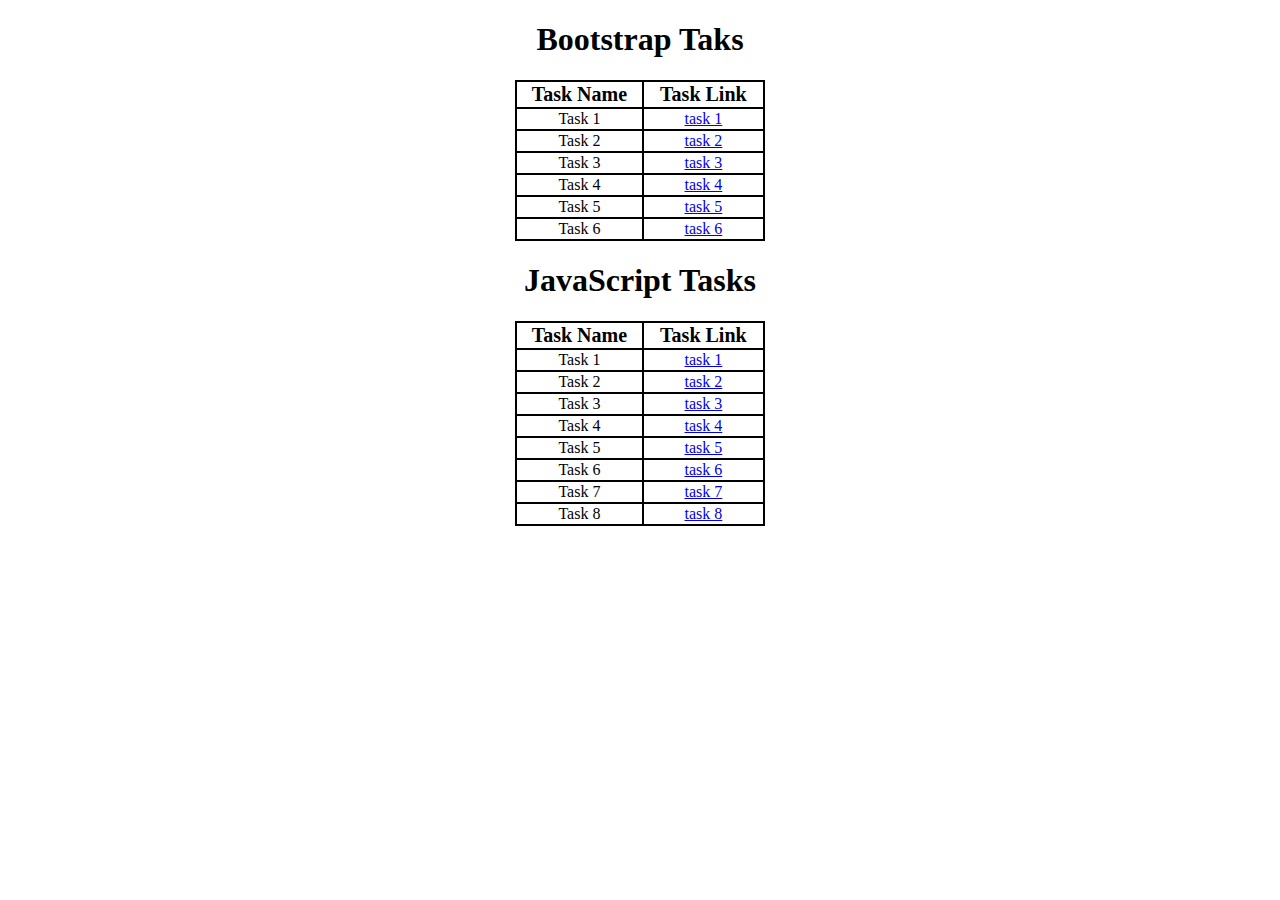
<file: index.html>
<!DOCTYPE html>
<html lang="en">
<head>
    <meta charset="UTF-8">
    <meta name="viewport" content="width=device-width, initial-scale=1.0">
    <title>Document</title>

    <style>
        table,
        td,
        tr,
        th{
            border: 2px solid black;
            border-collapse: collapse;
            width: 250px;
            text-align: center;
        }
        table{
            margin-right: auto;
            margin-left: auto;
        }
        h1{
            text-align: center;
        }
        
        th {
            font-family:Georgia, 'Times New Roman', Times, serif;
            font-size: 20px;
        }
    </style>
</head>
<body>
    <h1>Bootstrap Taks</h1>
    <table>
        <tr>
            <th>Task Name</th>
            <th>Task Link</th>
        </tr>
        <tr>
            <td>Task 1</td>
            <td><a href="bs_Task1.html">task 1</a></td>
        </tr>
        <tr>
            <td>Task 2</td>
            <td><a href="bs_Task2.html">task 2</a></td>
        </tr>
        <tr>
            <td>Task 3</td>
            <td><a href="bs_Task3.html">task 3</a></td>
        </tr>
        <tr>
            <td>Task 4</td>
            <td><a href="bs_Task4.html">task 4</a></td>
        </tr>
        <tr>
            <td>Task 5</td>
            <td><a href="bs_Task5.html">task 5</a></td>
        </tr>
        <tr>
            <td>Task 6</td>
            <td><a href="bs_Task6.html">task 6</a></td>
        </tr>

    </table>

    <h1>JavaScript Tasks</h1>

    <table>
        <tr>
            <th>Task Name</th>
            <th>Task Link</th>
        </tr>
        <tr>
            <td>Task 1</td>
            <td><a href="jstask1.html">task 1</a></td>
        </tr>
        <tr>
            <td>Task 2</td>
            <td><a href="jstask2.html">task 2</a></td>
        </tr>
        <tr>
            <td>Task 3</td>
            <td><a href="jstask3.html">task 3</a></td>
        </tr>
        <tr>
            <td>Task 4</td>
            <td><a href="jstask4.html">task 4</a></td>
        </tr>
        <tr>
            <td>Task 5</td>
            <td><a href="jstask5.html">task 5</a></td>
        </tr>
        <tr>
            <td>Task 6</td>
            <td><a href="jstask6.html">task 6</a></td>
        </tr>
        <tr>
            <td>Task 7</td>
            <td><a href="jstask7.html">task 7</a></td>
        </tr>
        <tr>
            <td>Task 8</td>
            <td><a href="jstask8.html">task 8</a></td>
        </tr>
    </table>

</body>
</html>
</file>
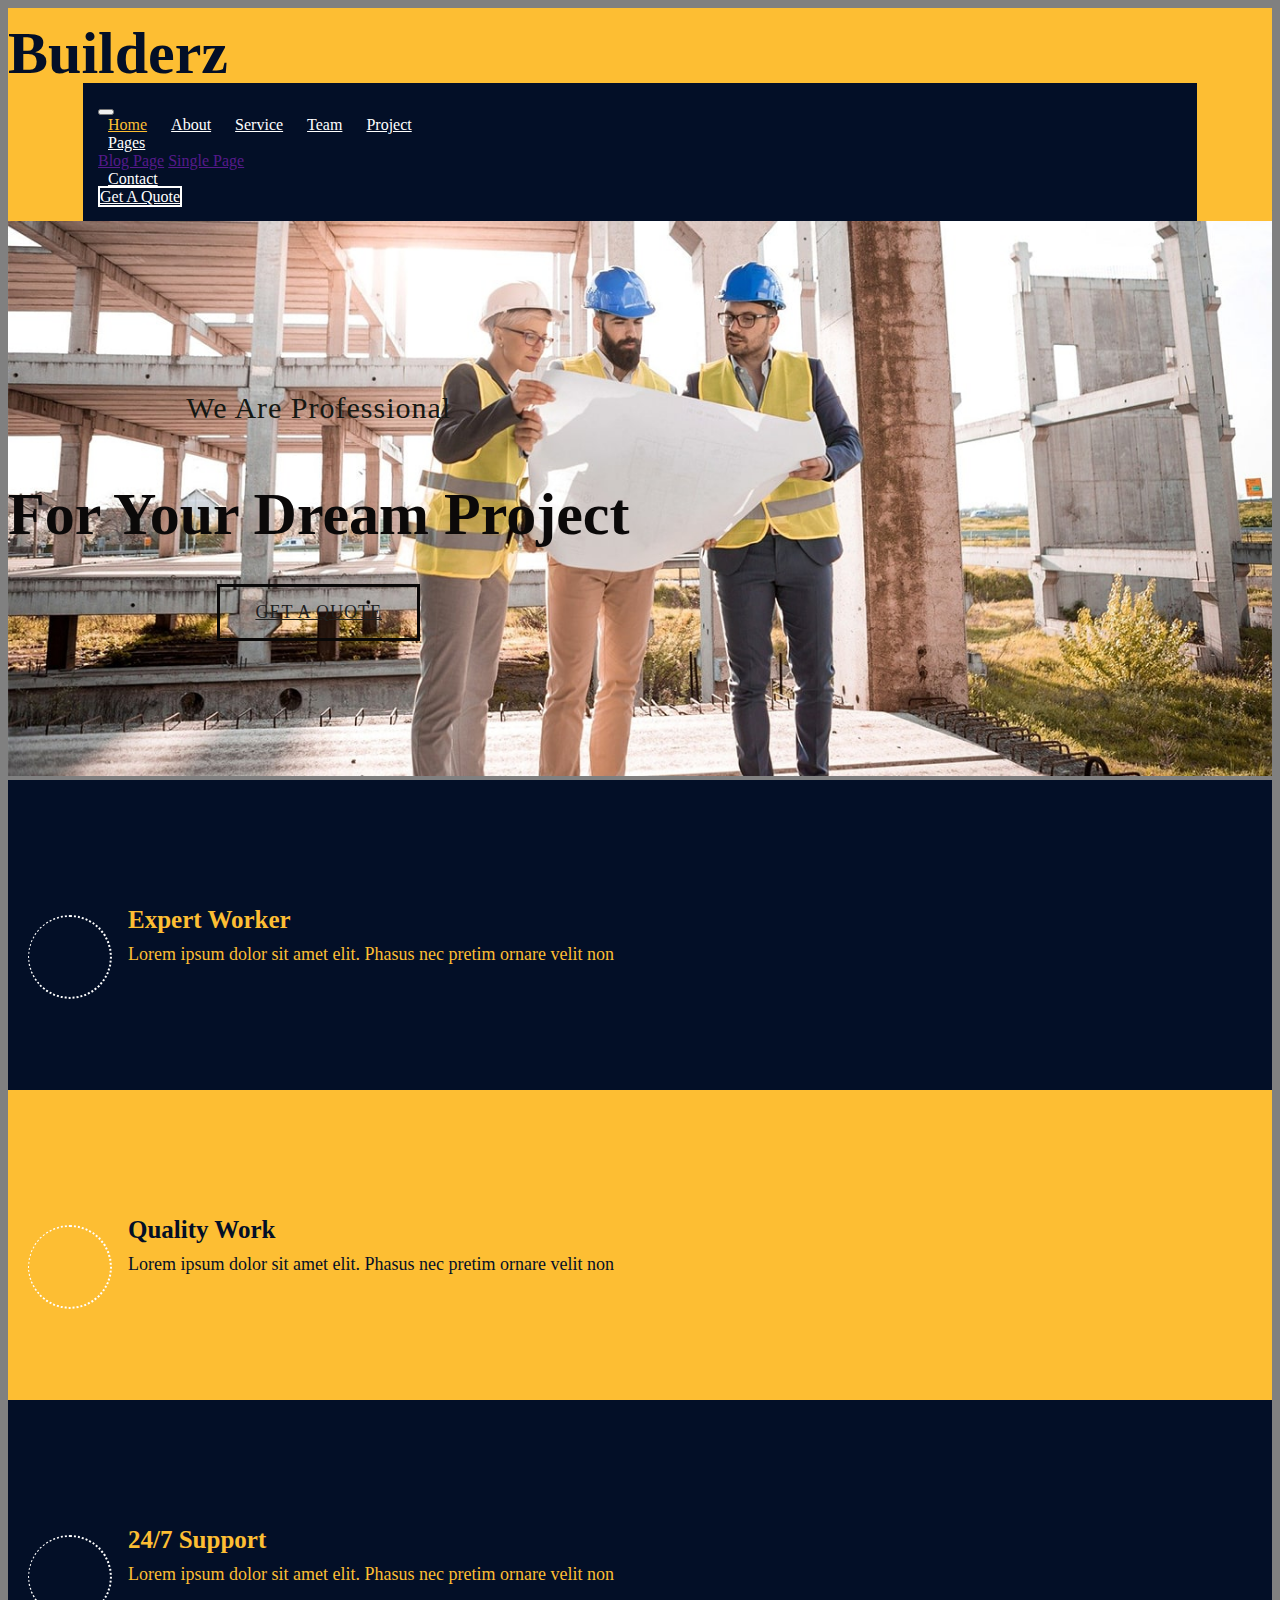
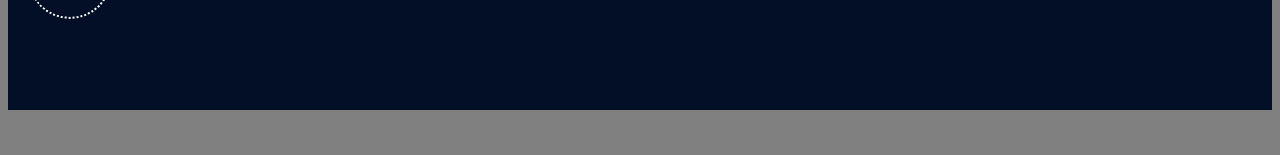
<file: bs_Task2.html>
<!DOCTYPE html>
<html lang="en">
<head>
    <meta charset="UTF-8">
    <meta name="viewport" content="width=device-width, initial-scale=1.0">
    <title>BootStrap Task 2 </title>
    <link href="https://cdn.jsdelivr.net/npm/bootstrap@5.3.1/dist/css/bootstrap.min.css" rel="stylesheet" integrity="sha384-4bw+/aepP/YC94hEpVNVgiZdgIC5+VKNBQNGCHeKRQN+PtmoHDEXuppvnDJzQIu9" crossorigin="anonymous">
    <script src="https://cdn.jsdelivr.net/npm/bootstrap@5.3.1/dist/js/bootstrap.bundle.min.js" integrity="sha384-HwwvtgBNo3bZJJLYd8oVXjrBZt8cqVSpeBNS5n7C8IVInixGAoxmnlMuBnhbgrkm" crossorigin="anonymous"></script>
    <link rel="stylesheet" href="bs_Task2.css">
</head>
<body >
    
  <div class="top-bar">
    <div class="container-fluid">
      <div class="row align-items-center">
          <div class="col-lg-4 col-md-12">
              <div class="logo">
                      <h1>Builderz</h1>
              </div>
          </div>
          <div class="col-lg-8 col-md-7 d-none d-lg-block">
              <div class="row">
                  <div class="col-4">
                      <div class="top-bar-item">
                          <div class="top-bar-icon">
                              <i class="flaticon-calendar"></i>
                          </div>
                          <div class="top-bar-text">
                              <h3>Opening Hour</h3>
                              <p>Mon - Fri, 8:00 - 9:00</p>
                          </div>
                      </div>
                  </div>
                  <div class="col-4">
                      <div class="top-bar-item">
                          <div class="top-bar-icon">
                              <i class="flaticon-call"></i>
                          </div>
                          <div class="top-bar-text">
                              <h3>Call Us</h3>
                              <p>+012 345 6789</p>
                          </div>
                      </div>
                  </div>
                  <div class="col-4">
                      <div class="top-bar-item">
                          <div class="top-bar-icon">
                              <i class="flaticon-send-mail"></i>
                          </div>
                          <div class="top-bar-text">
                              <h3>Email Us</h3>
                              <p>info@example.com</p>
                          </div>
                      </div>
                  </div>
              </div>
          </div>
      </div>
  </div>
</div>

  </div>

  <div class="nav-bar">
    <div class="container-fluid">
        <nav class="navbar navbar-expand-lg bg-dark navbar-dark">
            
            <button type="button" class="navbar-toggler" data-toggle="collapse" data-target="#navbarCollapse">
                <span class="navbar-toggler-icon"></span>
            </button>

            <div class="collapse navbar-collapse justify-content-between" id="navbarCollapse">
                <div class="navbar-nav mr-auto">
                    <a href= "" class="nav-item nav-link active">Home</a>
                    <a href="" class="nav-item nav-link">About</a>
                    <a href="" class="nav-item nav-link">Service</a>
                    <a href="" class="nav-item nav-link">Team</a>
                    <a href="" class="nav-item nav-link">Project</a>
                    <div class="nav-item dropdown">
                        <a href="#" class="nav-link dropdown-toggle" data-toggle="dropdown">Pages</a>
                        <div class="dropdown-menu">
                            <a href="" class="dropdown-item">Blog Page</a>
                            <a href="" class="dropdown-item">Single Page</a>
                        </div>
                    </div>
                    <a href="" class="nav-item nav-link">Contact</a>
                </div>
                <div class="ml-auto">
                    <a class="btn" href="#">Get A Quote</a>
                </div>
            </div>
        </nav>
    </div>
</div>

  

  <!-- Carousel Start -->
  <div id="carousel" class="carousel mb-0 pb-0" data-ride="carousel">
   
    <div class="carousel-inner mb-0 pb-0">
        <div class="carousel-item active mb-0">
            <img src="carousel-1.jpg" alt="Carousel Image">
            <div class="carousel-caption">
                <p class="animated fadeInRight">We Are Professional</p>
                <h1 class="animated fadeInLeft">For Your Dream Project</h1>
                <a class="btn animated fadeInUp" href="">Get A Quote</a>
            </div>
        </div>
         
    </div>

    
</div>
 

<div class="feature wow fadeInUp" data-wow-delay="0.1s">
  <div class="container-fluid">
      <div class="row align-items-center">
          <div class="col-lg-4 col-md-12">
              <div class="feature-item">
                  <div class="feature-icon">
                      <i class="flaticon-worker"></i>
                  </div>
                  <div class="feature-text">
                      <h3>Expert Worker</h3>
                      <p>Lorem ipsum dolor sit amet elit. Phasus nec pretim ornare velit non</p>
                  </div>
              </div>
          </div>
          <div class="col-lg-4 col-md-12">
              <div class="feature-item">
                  <div class="feature-icon">
                      <i class="flaticon-building"></i>
                  </div>
                  <div class="feature-text">
                      <h3>Quality Work</h3>
                      <p>Lorem ipsum dolor sit amet elit. Phasus nec pretim ornare velit non</p>
                  </div>
              </div>
          </div>
          <div class="col-lg-4 col-md-12">
              <div class="feature-item">
                  <div class="feature-icon">
                      <i class="flaticon-call"></i>
                  </div>
                  <div class="feature-text">
                      <h3>24/7 Support</h3>
                      <p>Lorem ipsum dolor sit amet elit. Phasus nec pretim ornare velit non</p>
                  </div>
              </div>
          </div>
      </div>
  </div>
</div>
        
</body>
</html>
</file>
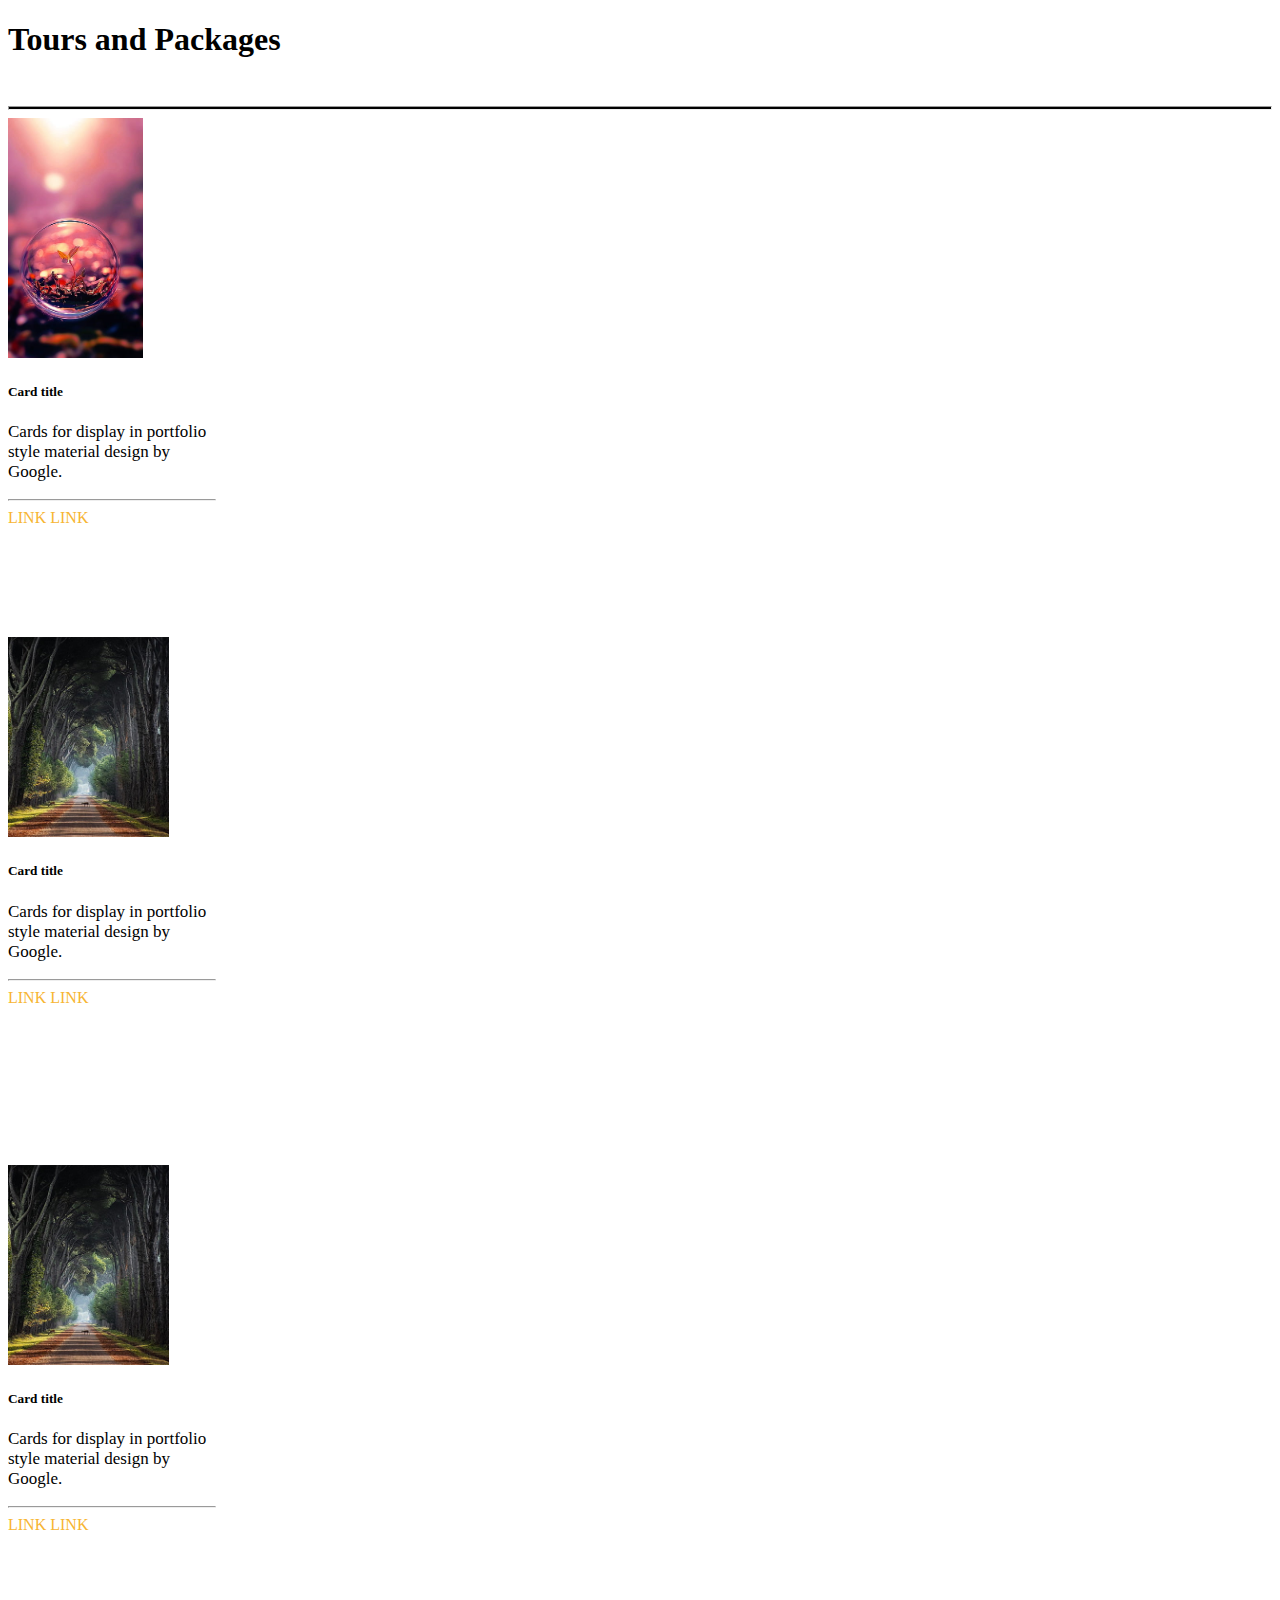
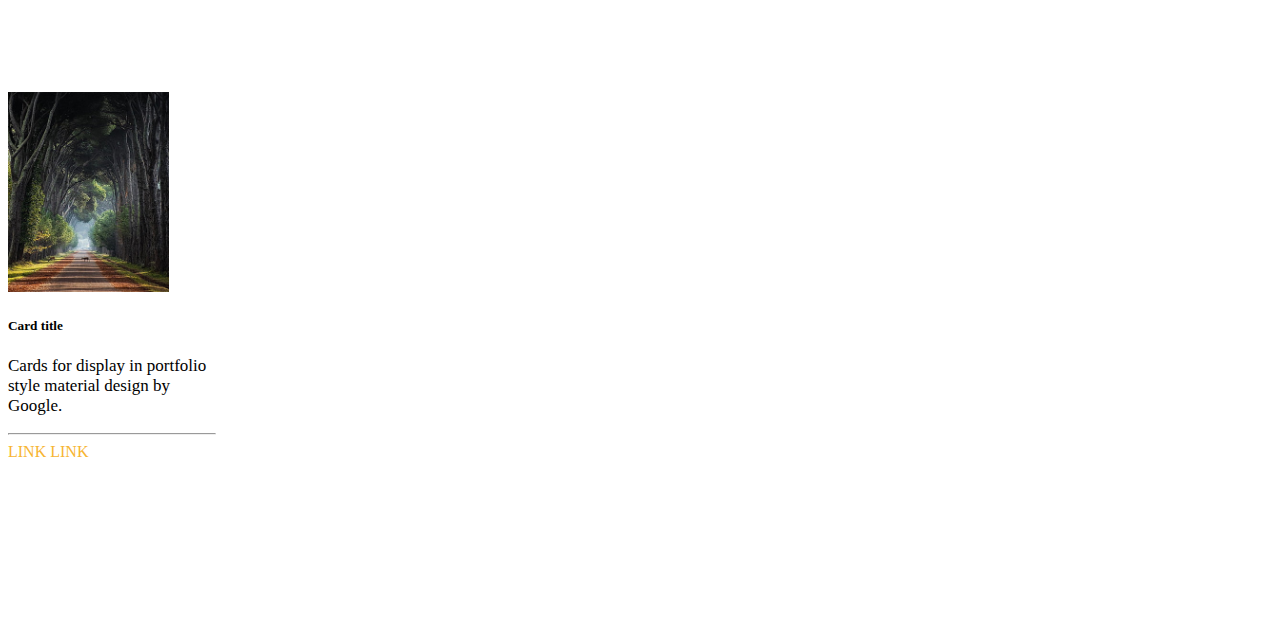
<file: bs_Task4.html>
<!DOCTYPE html>
<html lang="en">
  <head>
    <meta charset="UTF-8" />
    <meta name="viewport" content="width=device-width, initial-scale=1.0" />
    <title>BS Task 4</title>
    <link
      href="https://cdn.jsdelivr.net/npm/bootstrap@5.3.1/dist/css/bootstrap.min.css"
      rel="stylesheet"
      integrity="sha384-4bw+/aepP/YC94hEpVNVgiZdgIC5+VKNBQNGCHeKRQN+PtmoHDEXuppvnDJzQIu9"
      crossorigin="anonymous"
    />

    <style>
      #card_body {
        height: 11rem;
      }

      .card-body a {
        text-decoration: none;
        color: rgb(247, 181, 50);
      }

      .card-text {
        font-size: 17px;
      }

      #card_body1 {
        height: 8rem;
      }

      #hr1 {
        height: 2px;
        background-color: rgb(0, 0, 0);
      }
    </style>
  </head>
  <body>
    <div class="grid-style py-3">
      <h1 class="text-center bg-white" id="tours">Tours and Packages</h1>
      <br />
      <div class="container">
        <div class="row">
          <hr id="hr1" />
          <div class="col p-2 m-2">
            <!--Bootstrap Card Start-->
            <div class="card" style="width: 13rem">
              <!-- width: 1rem = 16px-->
              <img
                src="task41.jpg"
                alt="city image"
                class="card-img-tops"
                style="height: 15rem"
              />

              <div class="card-body">
                <h5 class="card-title">Card title</h5>
                <p class="card-text">
                  Cards for display in portfolio style material design by
                  Google.
                </p>
              </div>
              <hr />
              <div class="card-body" id="card_body1">
                <a href="" class="card-link">LINK</a>
                <a href="" class="card-link">LINK</a>
              </div>
            </div>
            <!--Boootstrap Card Ends-->
          </div>

          <div class="col p-2 m-2">
            <!--Bootstrap Card Start-->
            <div class="card" style="width: 13rem">
              <img
                src="Task4.jpg"
                alt="city image"
                class="card-img-tops"
                style="height: 200px"
              />

              <div class="card-body">
                <h5 class="card-title">Card title</h5>
                <p class="card-text">
                  Cards for display in portfolio style material design by
                  Google.
                </p>
              </div>
              <hr />
              <div class="card-body" id="card_body">
                <a href="" class="card-link">LINK</a>
                <a href="" class="card-link">LINK</a>
              </div>
            </div>
            <!--Boootstrap Card Ends-->
          </div>

          <div class="col p-2 m-2">
            <!--Bootstrap Card Start-->
            <div class="card" style="width: 13rem">
              <img
                src="Task4.jpg"
                alt="city image"
                class="card-img-tops"
                style="height: 200px"
              />

              <div class="card-body">
                <h5 class="card-title">Card title</h5>
                <p class="card-text">
                  Cards for display in portfolio style material design by
                  Google.
                </p>
              </div>
              <hr />
              <div class="card-body" id="card_body">
                <a href="" class="card-link">LINK</a>
                <a href="" class="card-link">LINK</a>
              </div>
            </div>
            <!--Boootstrap Card Ends-->
          </div>

          <div class="col p-2 m-2">
            <!--Bootstrap Card Start-->
            <div class="card" style="width: 13rem">
              <img
                src="Task4.jpg"
                alt="city image"
                class="card-img-tops"
                style="height: 200px"
              />

              <div class="card-body">
                <h5 class="card-title">Card title</h5>
                <p class="card-text">
                  Cards for display in portfolio style material design by
                  Google.
                </p>
              </div>
              <hr />
              <div class="card-body" id="card_body">
                <a href="" class="card-link">LINK</a>
                <a href="" class="card-link">LINK</a>
              </div>
            </div>
            <!--Boootstrap Card Ends-->
          </div>
        </div>
      </div>
    </div>
    <!--Grid part ends here-->

    <script
      src="https://cdn.jsdelivr.net/npm/bootstrap@5.3.1/dist/js/bootstrap.bundle.min.js"
      integrity="sha384-HwwvtgBNo3bZJJLYd8oVXjrBZt8cqVSpeBNS5n7C8IVInixGAoxmnlMuBnhbgrkm"
      crossorigin="anonymous"
    ></script>
  </body>
</html>
</file>
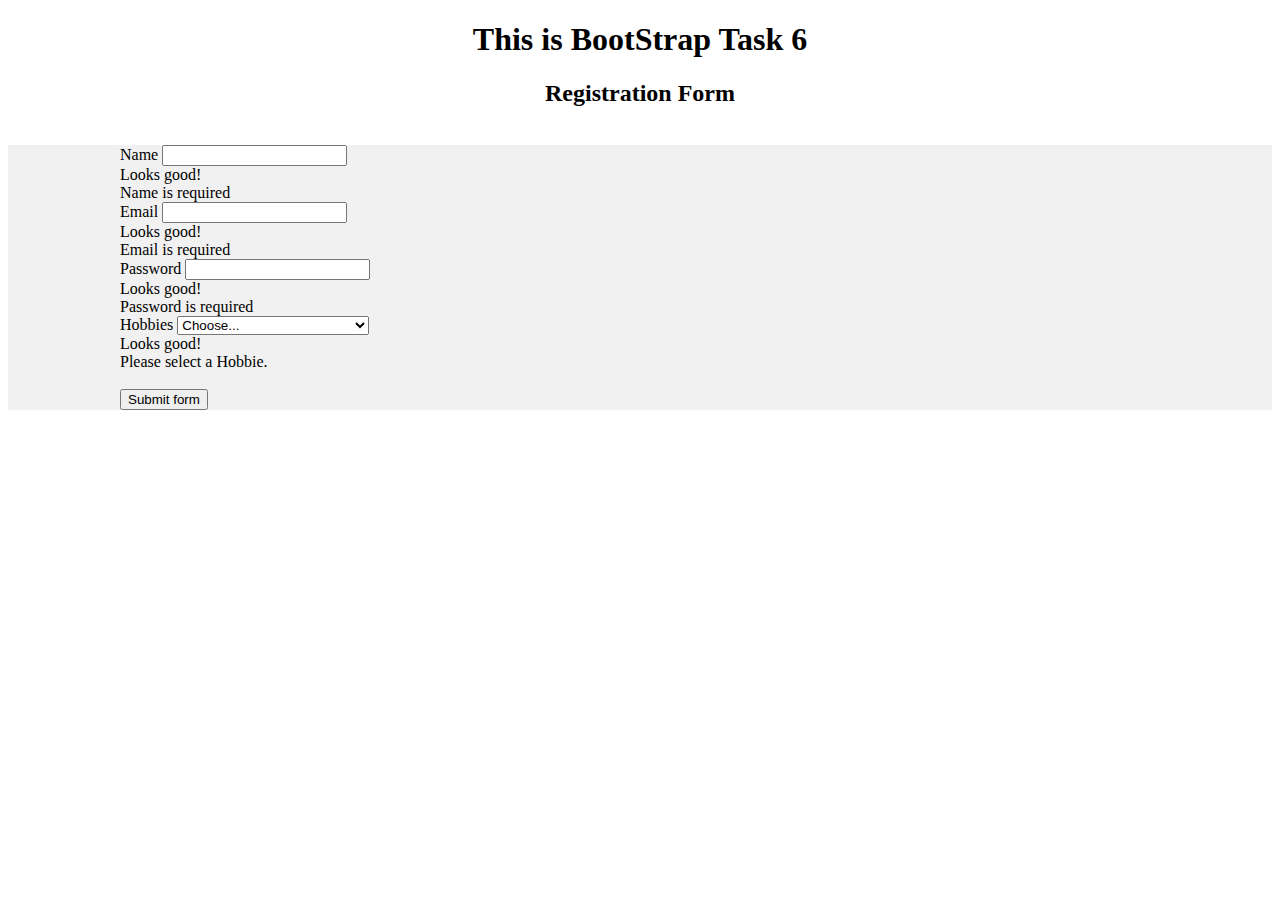
<file: bs_Task6.html>
<!DOCTYPE html>
<html lang="en">
  <head>
    <meta charset="UTF-8" />
    <meta name="viewport" content="width=device-width, initial-scale=1.0" />
    <title>BS Task 2</title>

    <link
      href="https://cdn.jsdelivr.net/npm/bootstrap@5.3.1/dist/css/bootstrap.min.css"
      rel="stylesheet"
      integrity="sha384-4bw+/aepP/YC94hEpVNVgiZdgIC5+VKNBQNGCHeKRQN+PtmoHDEXuppvnDJzQIu9"
      crossorigin="anonymous"
    />

    <style>
      h1,
      h2 {
        text-align: center;
      }

      #backdiv {
        background-color: #f2f1f1;
        margin: auto;
        padding-left: 7rem;
      }
    </style>
  </head>
  <body>
    <h1>This is BootStrap Task 6</h1>
    <h2>Registration Form</h2>

    <br />

    <div class="container">
      <div class="col-sm-6 pb-5" id="backdiv">
        <form class="row g-3 needs-validation" novalidate>
          <div class="col-md-9">
            <label for="validationCustom01" class="form-label">Name</label>
            <input
              type="text"
              class="form-control"
              id="validationCustom01"
              required
            />
            <div class="valid-feedback">Looks good!</div>
            <div class="invalid-feedback">Name is required</div>
          </div>

          <div class="col-md-9">
            <label for="validationCustom01" class="form-label">Email</label>
            <input
              type="email"
              class="form-control"
              id="validationCustom01"
              required
            />
            <div class="valid-feedback">Looks good!</div>
            <div class="invalid-feedback">Email is required</div>
          </div>

          <div class="col-md-9">
            <label for="validationCustom01" class="form-label">Password</label>
            <input
              type="password"
              class="form-control"
              id="validationCustom01"
              required
            />
            <div class="valid-feedback">Looks good!</div>
            <div class="invalid-feedback">Password is required</div>
          </div>

          <div class="col-md-9">
            <label for="validationCustom04" class="form-label">Hobbies</label>
            <select class="form-select" id="validationCustom04" required>
              <option selected disabled value="">Choose...</option>
              <option value="explore technology">
                Exploring New Technology
              </option>
              <option value="reading books">Reading Books</option>
              <option value="skill development">
                Personal Skills Development
              </option>
              <option value="entertainment">Enterntainment</option>
            </select>
            <div class="valid-feedback">Looks good!</div>
            <div class="invalid-feedback">Please select a Hobbie.</div>
          </div>

          <br />

          <div class="col-md-9 pt-3">
            <div class="col-12">
              <button class="btn btn-primary col-12 bg-danger" type="submit">
                Submit form
              </button>
            </div>
          </div>
        </form>
      </div>
    </div>

    <script
      src="https://cdn.jsdelivr.net/npm/bootstrap@5.3.1/dist/js/bootstrap.bundle.min.js"
      integrity="sha384-HwwvtgBNo3bZJJLYd8oVXjrBZt8cqVSpeBNS5n7C8IVInixGAoxmnlMuBnhbgrkm"
      crossorigin="anonymous"
    ></script>

    <script>
      // Example starter JavaScript for disabling form submissions if there are invalid fields
      (() => {
        "use strict";

        // Fetch all the forms we want to apply custom Bootstrap validation styles to
        const forms = document.querySelectorAll(".needs-validation");

        // Loop over them and prevent submission
        Array.from(forms).forEach((form) => {
          form.addEventListener(
            "submit",
            (event) => {
              if (!form.checkValidity()) {
                event.preventDefault();
                event.stopPropagation();
              }

              form.classList.add("was-validated");
            },
            false
          );
        });
      })();
    </script>
  </body>
</html>
</file>
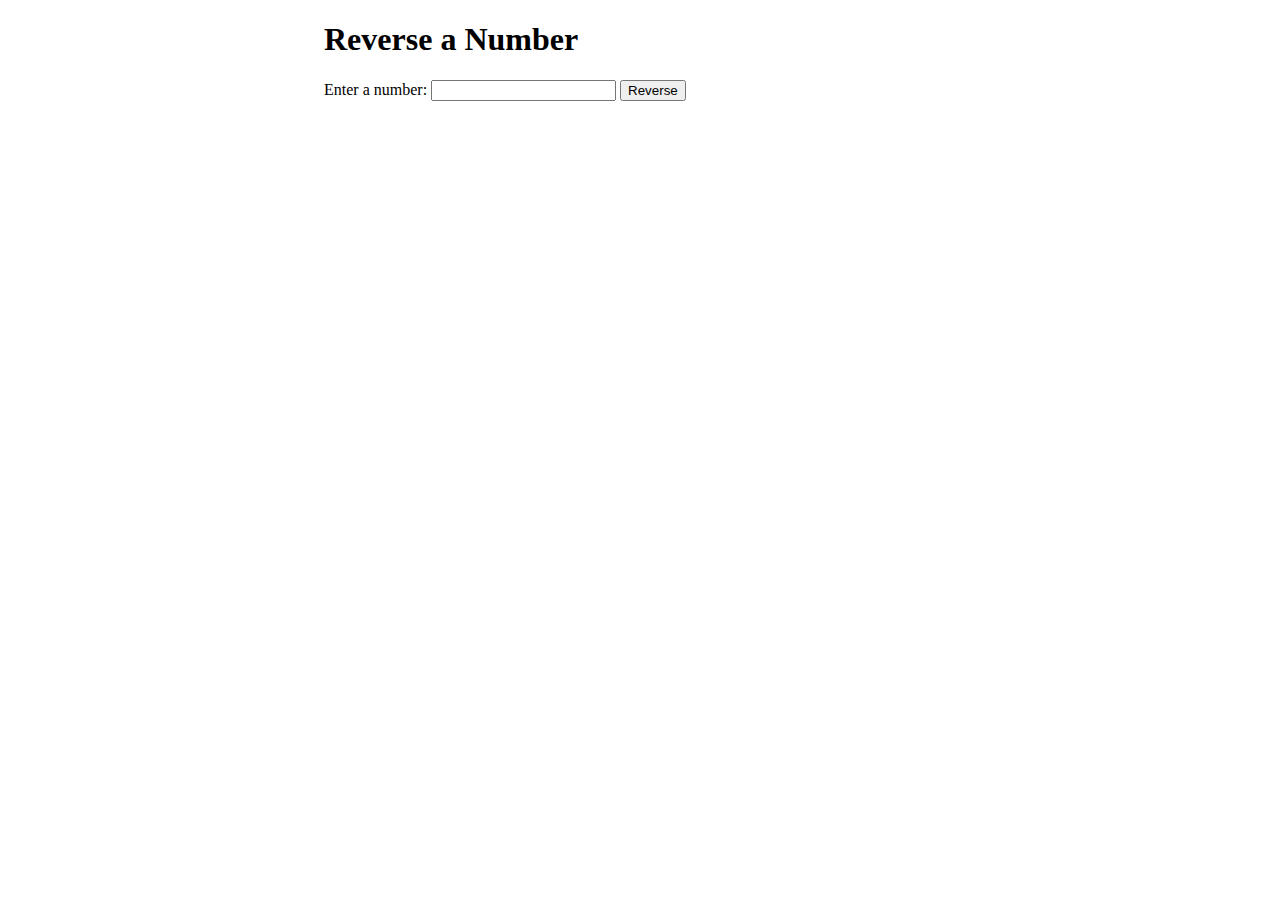
<file: jstask1.html>
<!DOCTYPE html>
<html>
<head>
    <title>Number Reversal</title>
    <style>
        #container{
            margin: auto;
            width: 50%;
        }
    </style>
</head>
<body>
    <div id ="container">
    <h1> Reverse a Number </h1>
    
    <form id="reverseForm">
        <label for="numberInput">Enter a number:</label>
        <input type="number" id="numberInput" required>
        <button type="button" onclick="reverseNumber()">Reverse</button>
    </form>

    <p id="result"></p>
</div>

    <script>
        function reverseNumber() {
         
            const numberInput = document.getElementById("numberInput").value;
           
            const reversedNumber = parseInt(numberInput.toString().split('').reverse().join(''));

            document.getElementById("result").textContent = `Reversed Number: ${reversedNumber}`;
        }
    </script>
</body>
</html>
</file>
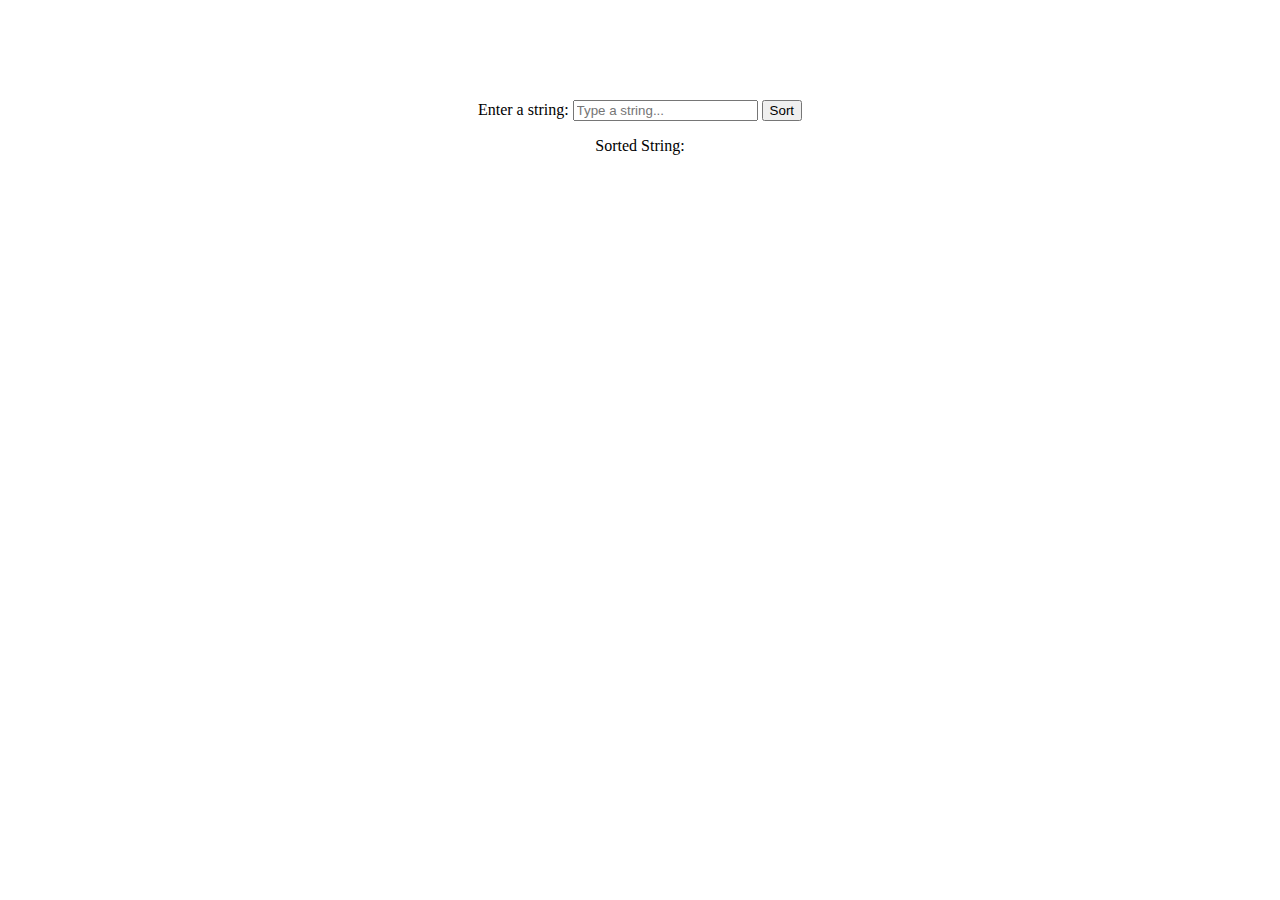
<file: jstask2.html>
<!DOCTYPE html>
<html>
<head>
    <title>Sort String Alphabetically</title>
    <style>
        body{
            margin-top:  100px;
        }
    </style>
</head>
<body>
    <center>
     
    
    <label for="inputString">Enter a string:</label>
    <input type="text" id="inputString" placeholder="Type a string...">
    <button onclick="sortAndDisplay()">Sort</button>
    
    <p>Sorted String: <span id="sortedResult"></span></p>

</center>

    <script>
        function sortStringAlphabetically(inputString) {
            const charArray = inputString.split('');
            const sortedArray = charArray.sort();
            const sortedString = sortedArray.join('');
            return sortedString;
        }

        function sortAndDisplay() {
            const inputElement = document.getElementById('inputString');
            const sortedResultElement = document.getElementById('sortedResult');

            const input = inputElement.value;
            const sortedResult = sortStringAlphabetically(input);

            sortedResultElement.textContent = sortedResult;
        }
    </script>
</body>
</html>
</file>
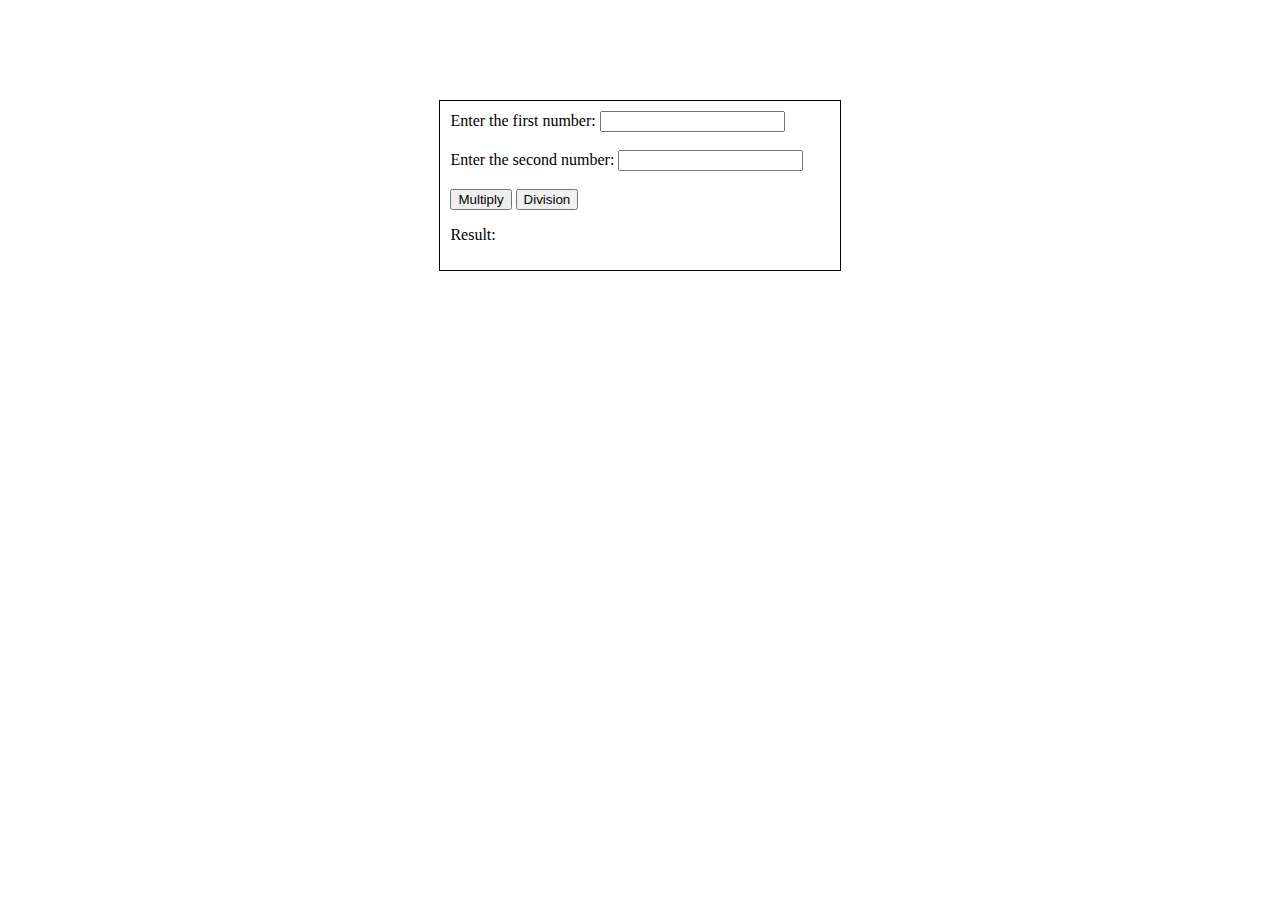
<file: jstask3.html>
<!DOCTYPE html>
<html>
<head>
    <style>
        #container{
            margin: auto;
            margin-top: 100px;
            padding: 10px;
           width: 30%;
           border: 1px solid black;
        }

    </style> 
</head>
<body>
    
     <div id="container">
    <form id="calculator-form">
        <label for="num1">Enter the first number:</label>
        <input type="number" id="num1" required> <br><br>
        
        <label for="num2">Enter the second number:</label>
        <input type="number" id="num2" required> <br><br>
        
        <button type="button" id="multi" onclick="multiply()">Multiply</button>
        <button type="button" id="divi" onclick="division()">Division</button>
    </form>
    
    <p>Result:</p>
    <p id="result"></p>

    </div> 

    <script>
        function multiply() {
            const num1 = parseFloat(document.getElementById('num1').value);
            const num2 = parseFloat(document.getElementById('num2').value);

            if (isNaN(num1) || isNaN(num2)) {
                alert('Please enter valid numbers.');
                return;
            }

            const multiplication = num1 * num2;

            const resultElement = document.getElementById('result');
            resultElement.innerHTML = `Multiplication: ${multiplication} `;

            document.getElementById("multi").style.borderBlockColor = "blue" ;

        }

        function division() {
            const num1 = parseFloat(document.getElementById('num1').value);
            const num2 = parseFloat(document.getElementById('num2').value);

            if (isNaN(num1) || isNaN(num2)) {
                alert('Please enter valid numbers.');
                return;
            }          
            const division = num1 / num2;
            const resultElement = document.getElementById('result');
            resultElement.innerHTML = `Division: ${division}`;

            document.getElementById("divi").style.borderBlockColor = "blue" ;
        }
    </script>
</body>
</html>
</file>
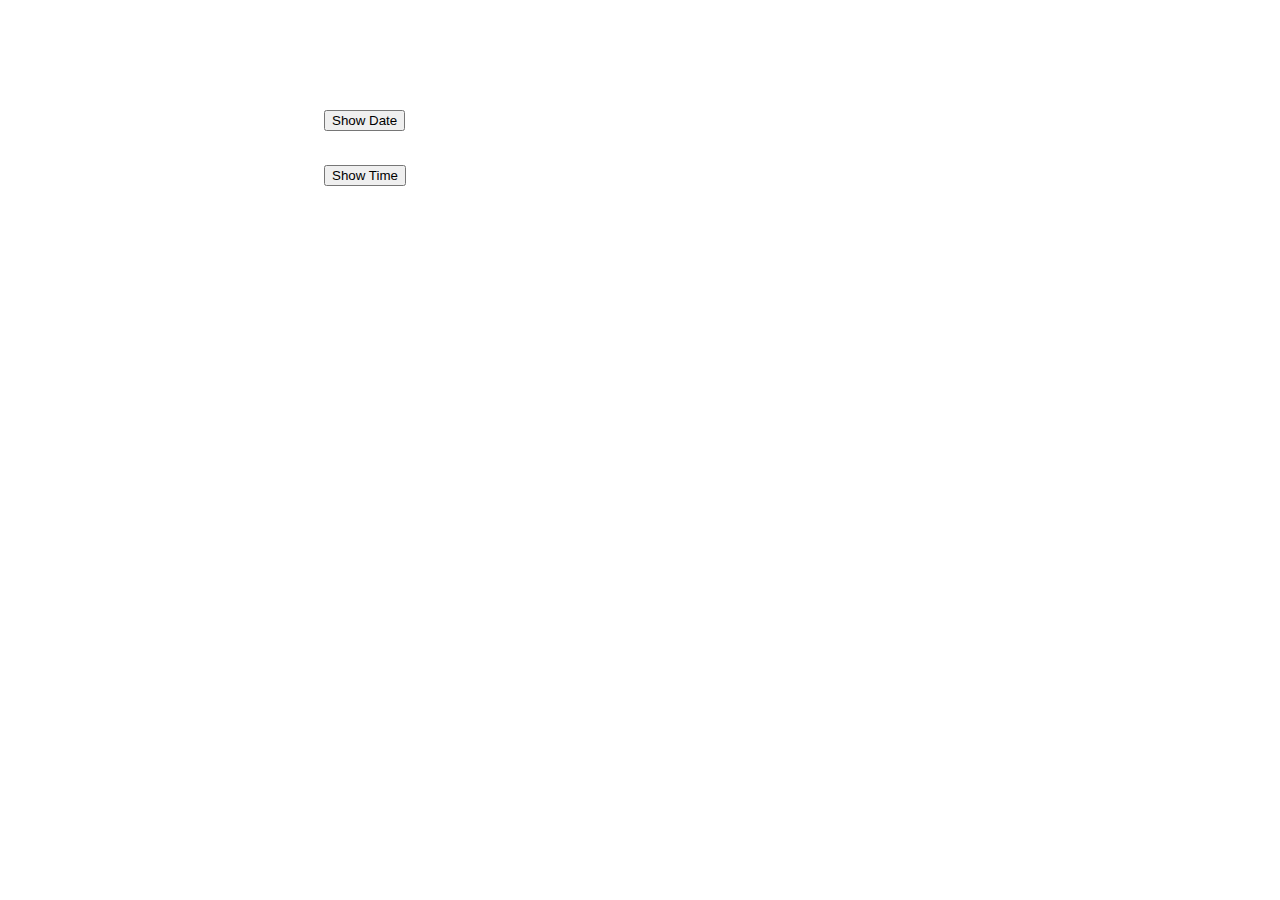
<file: jstask4.html>
<!DOCTYPE html>
<html>
<head>
    <style>
    #container{
        margin: auto;
        margin-top: 100px;
        padding: 10px;
       width: 50%;
       
   
    }
</style>
</head>
<body>
    <div id="container">
     
    
    <button id="dateButton">Show Date</button><br>
    <p id="display1"></p> <br>
    <button id="timeButton">Show Time</button><br>
    
    <p id="display2"></p>
    </div>

    <script>
        const dateButton = document.getElementById('dateButton');
        const timeButton = document.getElementById('timeButton');
        const display1 = document.getElementById('display1');
        const display2 = document.getElementById('display2');


        dateButton.addEventListener('click', () => {
            const currentDate = new Date();
            const formattedDate = currentDate.toLocaleDateString();
            display1.textContent = `Current Date: ${formattedDate}`;
        });

        timeButton.addEventListener('click', () => {
            const currentTime = new Date();
            const formattedTime = currentTime.toString();
            display2.textContent = `Current Time: ${formattedTime}`;
        });
    </script>
</body>
</html>
</file>
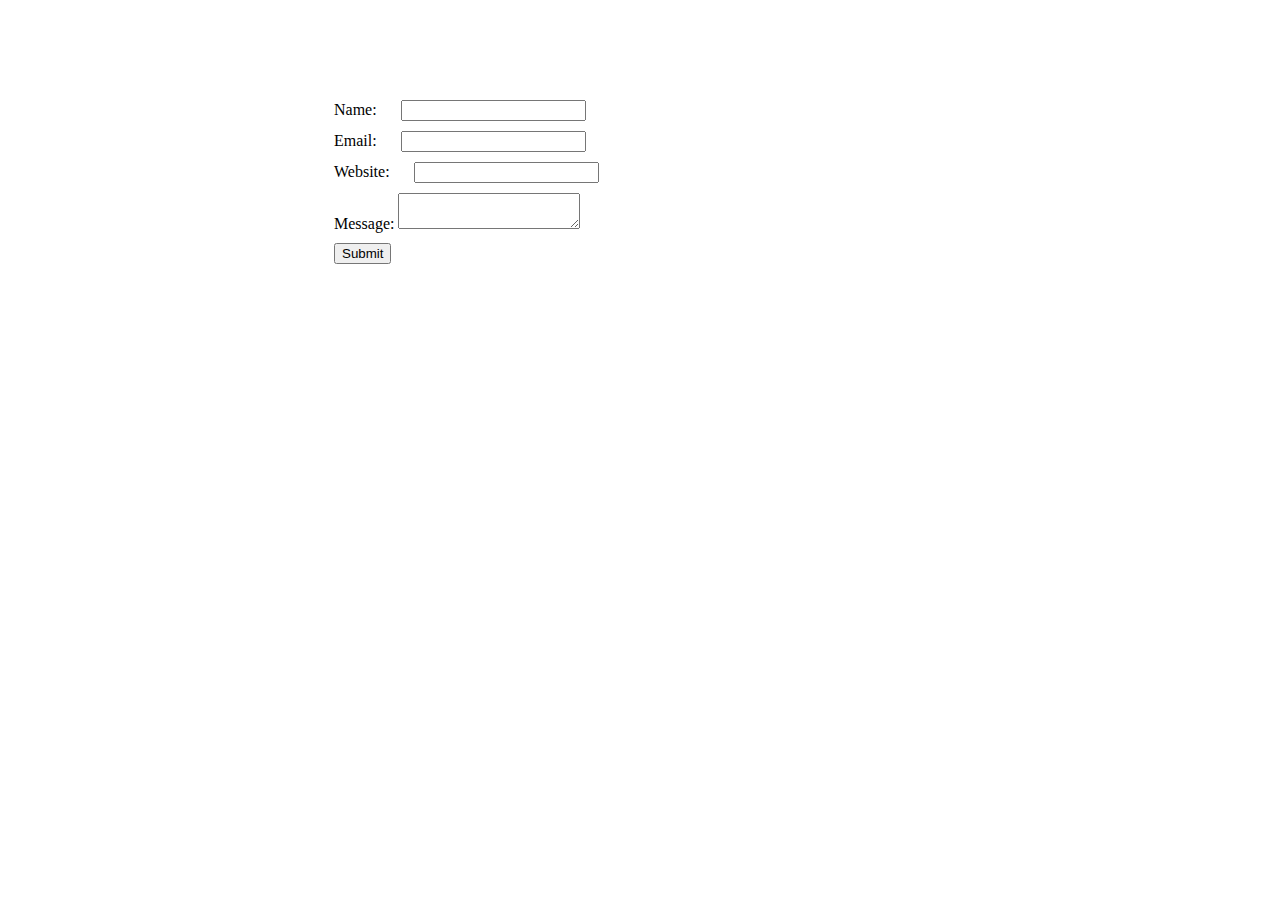
<file: jstask5.html>
<!DOCTYPE html>
<html lang="en">
<head>
    <meta charset="UTF-8">
    <meta name="viewport" content="width=device-width, initial-scale=1.0">
    <style>
        #container{
            width: 50%;
            margin: auto;
            margin-top: 100px;
        }
        .error {
            color: red;
            display: none;
            margin-left: 10px;
        }

        .error.active {
            display: inline;
        }
        div{
            margin: 10px;
        }
        input{
            margin-left: 20px;
        }
    </style>
</head>
<body>

    <div id="container">

    <form id="contact" method="post" action="" onsubmit="return validateForm()">
        <div>
            <label for="contact_name">Name:</label>
            <input type="text" id="contact_name" name="name">
            <span class="error" id="name_error">This field is required</span>
        </div>
        
        <div>
            <label for="contact_email">Email:</label>
            <input type="email" id="contact_email" name="email">
            <span class="error" id="email_error">A valid email address is required</span>
        </div>						
      
        <div>
            <label for="contact_website">Website:</label>
            <input type="url" id="contact_website" name="website">
            <span class="error" id="website_error">A valid URL is required</span>
        </div>						
       
        <div>
            <label for="contact_message">Message:</label>
            <textarea id="contact_message" name="message"></textarea>
            <span class="error" id="message_error">This field is required</span>
        </div>					
        
        <div id="contact_submit">				
            <button type="submit">Submit</button>
        </div>
    </form>

</div>

    <script>
        console.log("Function called");
        function validateForm() {
            console.log("Function called");
            let isValid = true;

            const nameInput = document.getElementById("contact_name");
            const emailInput = document.getElementById("contact_email");
            const websiteInput = document.getElementById("contact_website");
            const messageInput = document.getElementById("contact_message");

            const nameError = document.getElementById("name_error");
            const emailError = document.getElementById("email_error");
            const websiteError = document.getElementById("website_error");
            const messageError = document.getElementById("message_error");

            if (nameInput.value.trim() === "") {
                nameError.classList.add("active");
                isValid = false;
            } else {
                nameError.classList.remove("active");
            }

            if (emailInput.value.trim() === "" || !isValidEmail(emailInput.value)) {
                emailError.classList.add("active");
                isValid = false;
            } else {
                emailError.classList.remove("active");
            }

            if (websiteInput.value.trim() !== "" && !isValidURL(websiteInput.value)) {
                websiteError.classList.add("active");
                isValid = false;
            } else {
                websiteError.classList.remove("active");
            }

            if (messageInput.value.trim() === "") {
                messageError.classList.add("active");
                isValid = false;
            } else {
                messageError.classList.remove("active");
            }

            return isValid;
        }

        function isValidEmail(email) {
            const emailRegex = /^[^\s@]+@[^\s@]+\.[^\s@]+$/;
            return emailRegex.test(email);
        }

        function isValidURL(url) {
            try {
                new URL(url);
                return true;
            } catch (error) {
                return false;
            }
        }
    </script>
    
</body>
</html>
</file>
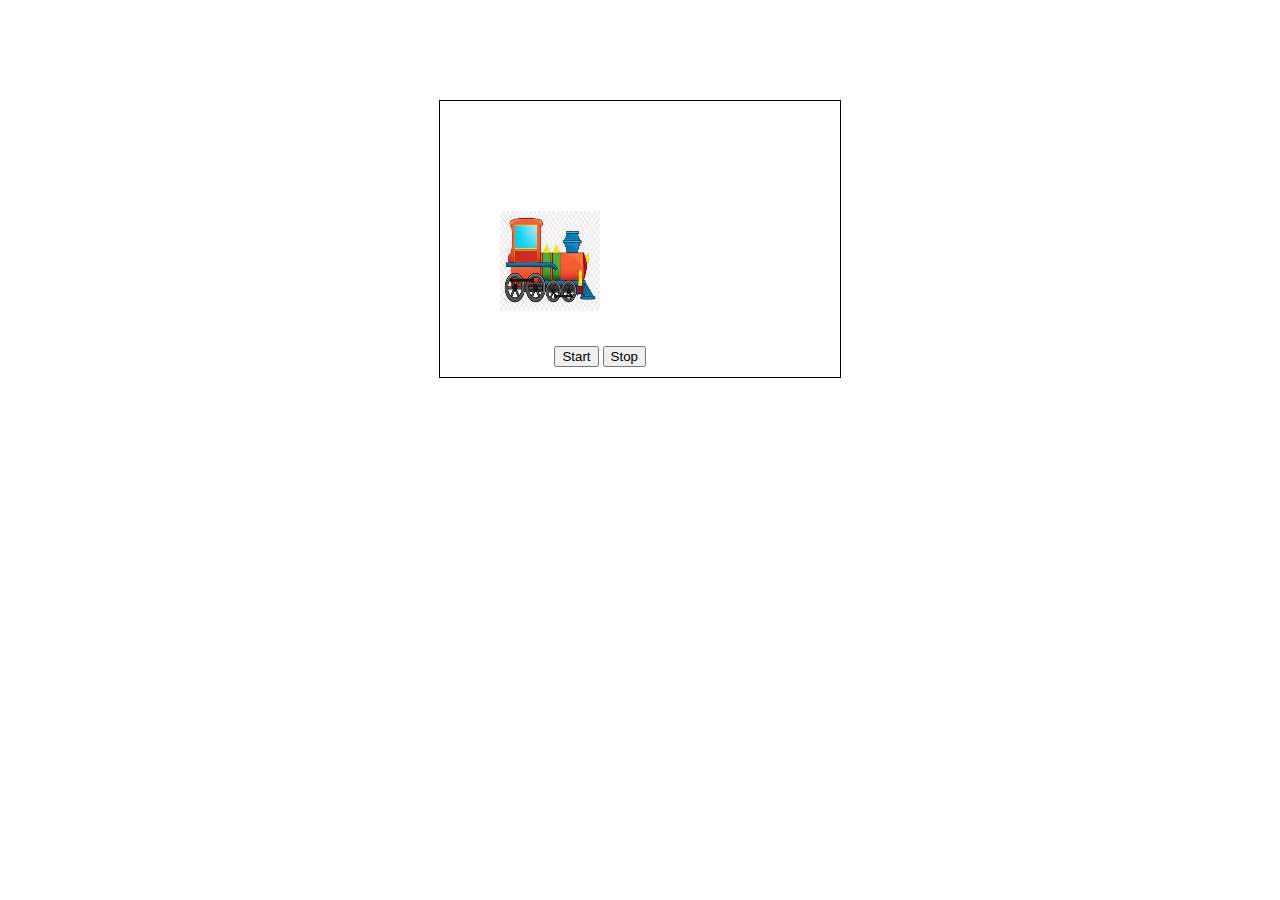
<file: jstask7.html>
<!DOCTYPE html>
<html>
<head>
    <title>Image Animation</title>
    <style>
        #image {
            width: 100px;
            height: 100px;
            position: relative;
            top: 50px;
            left: 50px;
            transition: left 1s;
            margin-top: 50px;
            margin-bottom: 100px;
        }
        #container{
            
                 margin: auto;
            margin-top: 100px;
            padding: 10px;
           width: 30%;
           border: 1px solid black;
        }
    </style>
</head>
<body>

    <div id="container"> 
    
 

    <img id="image" src="train.jpeg" alt="Moving Image">

    <button id="startButton">Start</button>
    <button id="stopButton">Stop</button>

    </div>
 
    <script>
        const image = document.getElementById('image');
        const startButton = document.getElementById('startButton');
        const stopButton = document.getElementById('stopButton');

        let animationInterval;

        startButton.addEventListener('click', () => {
            animationInterval = setInterval(() => {
                const currentPosition = parseFloat(getComputedStyle(image).left);
                image.style.left = currentPosition + 50 + 'px';  
            }, 100);
        });

        stopButton.addEventListener('click', () => {
            clearInterval(animationInterval);
        });
    </script>
</body>
</html>
</file>
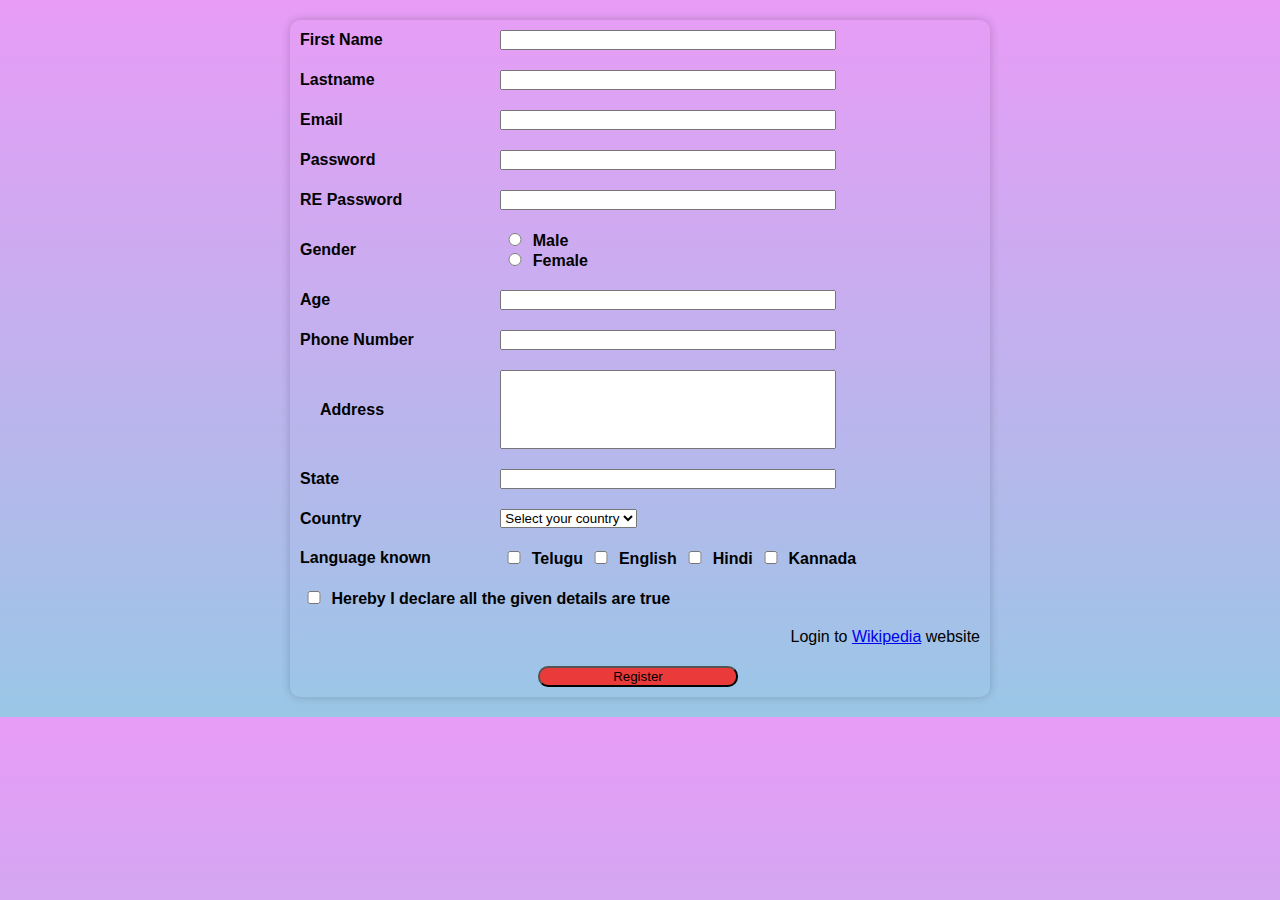
<file: jstask8.html>
<!DOCTYPE html>
<html lang="en">
<head>
    <meta charset="UTF-8">
    <meta name="viewport" content="width=device-width, initial-scale=1.0">
    <title>HTML Task 5</title>
    <style>

    body {
            background: linear-gradient(to bottom, #e89cf6, #9ac7e6);
            font-family: Arial, Helvetica, sans-serif;
        }
        table {
            width: 700px;
            margin: 20px auto;
            margin-top: 20px;
           
            border-radius: 10px;
            padding: 50px;
            box-shadow: 0px 0px 10px rgba(0, 0, 0, 0.2);
        }
        td{
            padding: 10px;
        } 
        h3{
            color:blue;
        }
        label{
            font-weight: bold;
        }
        .box{
            width:70% ;
            height: 100%;
            box-sizing:border-box;
            padding-bottom: 0;
        }
        #register{
            width: 200px;
            margin-left: 35%;
            background-color: rgb(235, 58, 58);
            border-radius: 10px;
            
        }
        #address{
            padding: 30px;
        }
        
      input{
        width: 20px;
      }
    </style>
</head>
<body>
    <center>
<table   style="border-collapse: collapse;">
    <form action="" onsubmit="return validateForm()">
        <tr>
            <td>
                <label for="fname">First Name</label>
            </td>
            <td>
                <input type="text" name="" id="fname" class="box"> 
            </td>
           
        </tr>
        <tr>
            <td>
                <label for="lname">Lastname</label>
            </td>
            <td>
                <input type="text" id="lname"  class="box"> 
            </td>
        </tr>
        <tr>
            <td>
                <label for="email">Email</label>
            </td>
            <td>
                <input type="email" id="email"  class="box"> 
            </td>
        </tr>
        <tr>
            <td>
                <label for="password">Password</label>
            </td>
            <td>
                <input type="password" id="password"  class="box"> 
            </td>
        </tr>
        <tr>
            <td>
                <label for="rpassword">RE Password</label>
            </td>
            <td>
                <input type="password" id="rpassword"  class="box"> 
            </td>
        </tr>
        <tr>
            <td>
                <label for="Gender">Gender</label>
            </td>
            <td>
               
                <input type="radio" id="male" value="male" name="Gender">
                    <label for="male">Male</label>
                   
                    <br>
                    
                    <input type="radio" id="male" value="male" name="Gender" >
                    <label for="male">Female</label>
                    
                    </td>
               
            </td>
        </tr>
        <tr>
            <td>
                <label for="age">Age</label>
            </td>
            <td>
                <input type="text" id="age"  class="box"> 
            </td>
        </tr>
        <tr>
            <td>
                <label for="phn">Phone Number</label>
            </td>
            <td>
                <input type="tel" id="phn"  class="box"> 
            </td>
        </tr>
        <tr>
            <td id="address">
                <label for="address">Address</label>
            </td>
            <td>
                <input type="" id="address"  class="box">
            </td>
        </tr>
        <tr>
            <td>
                <label for="state">State</label>
            </td>
            <td>
                <input type="text" id="state"  class="box"> 
            </td>
        </tr>
        <tr>
            <td>
                <label for="country">Country</label>
            </td>
            <td>
                 <select name=" " id="country" >
                    <option value="select">Select your country </option>
                    <option value="India">India</option>
                    <option value="USA">USA</option>
                    <option value="Sri lanka">Sri Lanka</option>
                 </select>
            </td>
        </tr>
        <tr>
            <td>
                <label for="password">Language known</label>
            </td>
            <td >
                <input type="checkbox" id="telugu" value="Telugu">
                <label for="telugu">Telugu</label>
                <input type="checkbox"  id="english" value="English">
                <label for="english">English</label>
                <input type="checkbox"  id="hindi" value="Hindi">
                <label for="hindi">Hindi</label>
                <input type="checkbox" id="kannada" value="Kannada">
                <label for="kannada">Kannada</label>
                
            </td>
        </tr>

        <tr>
            <td colspan="2">
                <input type="checkbox" name="declare" id="declare">
                <label for="declare">Hereby I declare all the given details are true</label>
            </td>
        </tr>
        <tr>
            <td colspan="2" align="right">
                Login to <a href="https://www.wikipedia.org/">Wikipedia</a> website
            </td>
        </tr>
        <tr>
            <td colspan="2">
                <input type="submit" id="register" value="Register" >
            </td>
        </tr>
    </form>
</table>
</center>


<script>
    function validateForm() {
         clearErrorMessages();
         let hasError = false;

         const fname = document.getElementById("fname").value;
        if (fname === "") {
            displayErrorMessage("Poor","fname");
            hasError = true;
        }
        const lname = document.getElementById("lname").value;
        if (lname === "") {
            displayErrorMessage("Poor","lname");
            hasError = true;  
        }

        const email = document.getElementById("email").value;
        if (email === "") {
            displayErrorMessage(" Poor","email");
            hasError = true;
        }

        const password = document.getElementById("password").value;
        if (password === "") {
            displayErrorMessage("Poor","password");
            hasError = true;
        }
        const rpassword = document.getElementById("password").value;
        if (rpassword === "" | rpassword != password) {
            displayErrorMessage("Poor","rpassword");
            hasError = true;
        }

       

        const age = document.getElementById("age").value;
        if (age === "") {
            displayErrorMessage("Poor","age");
            hasError = true;
        }

        const phn = document.getElementById("phn").value;
        if (phn === "") {
            displayErrorMessage("Poor" ,"phn");
            hasError = true;
        }
        const address = document.getElementById("address").value;
        if (address === "") {
            displayErrorMessage("poor","address");
            hasError = true;
        }

        const state = document.getElementById("state").value;
        if (state === "") {
            displayErrorMessage("Poor","state");
            hasError = true;
        }

        if (hasError) {
     
        return false;
    }
 
        return true;
    }

    function displayErrorMessage(message, fieldId) {
        const errorElement = document.createElement("div");
        errorElement.className = "error";
        errorElement.textContent = message;
        errorElement.style.color = "red" ;
        const field = document.getElementById(fieldId);
        field.parentNode.insertBefore(errorElement, field.nextSibling);
        field.style.border = "1px solid red";
    }

    function clearErrorMessages() {
        const errorMessages = document.querySelectorAll(".error");
        errorMessages.forEach((errorMessage) => {
            errorMessage.parentNode.removeChild(errorMessage);
        });

        const formFields = document.querySelectorAll(".box");
        formFields.forEach((field) => {
            field.style.border = "1px solid #ccc";
        });
    }
</script>
   
</body>
</html>
</file>
<file: bs_Task2.css>
body{
    background-color: gray;
}

.home{
    margin: 5px;
}

.top-bar {
    position: relative;
    height: 75px;
    background: #fdbe33;
}

.top-bar .logo {
    padding: 15px 0;
    text-align: left;
    overflow: hidden;
}

.top-bar .logo h1 {
    margin: 0;
    color: #030f27;
    font-size: 60px;
    line-height: 60px;
    font-weight: 700;
}


.top-bar .top-bar-item {
    display: flex;
    align-items: center;
    justify-content: flex-end;
}

.top-bar .top-bar-icon {
    width: 40px;
    display: flex;
    align-items: center;
    justify-content: center;
}

.top-bar .top-bar-icon [class^="flaticon-"]::before {
    margin: 0;
    color: #030f27;
    font-size: 40px;
}

.top-bar .top-bar-text {
    padding-left: 15px;
}

.top-bar .top-bar-text h3 {
    margin: 0 0 5px 0;
    color: #030f27;
    font-size: 16px;
    font-weight: 400;
}

.top-bar .top-bar-text p {
    margin: 0;
    color: #030f27;
    font-size: 13px;
    font-weight: 400;
}

 

.nav-bar {
    position: relative;
    background: #fdbe33;
    transition: .3s;
    padding: 0 75px;
}

.nav-bar .container-fluid {
    padding: 0;
}

.nav-bar.nav-sticky {
    position: fixed;
    top: 0;
    width: 100%;
    max-width: 1366px;
    box-shadow: 0 2px 5px rgba(0, 0, 0, .3);
    z-index: 999;
}

.nav-bar .navbar {
    height: 100%;
    background: #030f27 !important;
    padding: 15px;
}

.navbar-dark .navbar-nav .nav-link,
.navbar-dark .navbar-nav .nav-link:focus,
.navbar-dark .navbar-nav .nav-link:hover,
.navbar-dark .navbar-nav .nav-link.active {
    padding: 10px 10px 8px 10px;
    color: #ffffff;
}

.navbar-dark .navbar-nav .nav-link:hover,
.navbar-dark .navbar-nav .nav-link.active {
    color: #fdbe33;
    transition: none;
}

 

.nav-bar .btn {
    color: #ffffff;
    border: 2px solid #ffffff;
    border-radius: 0;
}

.nav-bar .btn:hover {
    color: #030f27;
    background: #fdbe33;
    border-color: #fdbe33;
}

a:hover,
a:active,
a:focus {
    color: #fdbe33;
    outline: none;
    text-decoration: none;
}

.btn:focus {
    box-shadow: none;
}

.carousel {
    position: relative;
    width: 100%;
    min-height: 300px;
    margin: 0 ;
    text-align: center;
     
}

.carousel .carousel-inner,
.carousel .carousel-item {
    
    width: 100%;
    height: 90%;
}

.carousel .carousel-item img {
    width: 100%;
    height: 90%;
   
}



.carousel .carousel-caption {
    position: absolute;
    top: 0;
    bottom: 0;
    display: flex;
    align-items: center;
    justify-content: center;
    flex-direction: column;
   
    min-height: 300px;
}

.carousel .carousel-caption p {
    color: #141813;
    font-size: 30px;
    margin-bottom: 15px;
    letter-spacing: 1px;
}

.carousel .carousel-caption h1 {
    color: #0b0909;
    font-size: 60px;
    font-weight: 700;
    margin-bottom: 35px;
}

 

.carousel .carousel-caption .btn:hover {
    color: #030f27;
    background: #fdbe33;
    border-color: #fdbe33;
}


.carousel .carousel-caption .btn {
    padding: 15px 35px;
    font-size: 18px;
    font-weight: 500;
    letter-spacing: 1px;
    text-transform: uppercase;
    color: #20211f;
    background: transparent;
    border: 3px solid #090808;
    border-radius: 0;
    transition: .3s;
}


.feature {
    margin-top: 0;
    position: relative;
    margin-bottom: 45px;
}

.feature .col-md-12 {
    background: #030f27;
}
    
.feature .col-md-12:nth-child(2n) {
    color: #030f27;
    background: #fdbe33;
}

.feature .feature-item {
    min-height: 250px;
    padding: 30px;
    display: flex;
    align-items: center;
    justify-content: flex-start;
}

.feature .feature-icon {
    position: relative;
    width: 60px;
    display: flex;
    align-items: center;
    justify-content: center;
}

.feature .feature-icon::before {
    position: absolute;
    content: "";
    width: 80px;
    height: 80px;
    top: -20px;
    left: -10px;
    border: 2px dotted #ffffff;
    border-radius: 60px;
    z-index: 1;
}

.feature .feature-icon::after {
    position: absolute;
    content: "";
    width: 79px;
    height: 79px;
    top: -18px;
    left: -9px;
    background: #030f27;
    border-radius: 60px;
    z-index: 2;
}

.feature .col-md-12:nth-child(2n) .feature-icon::after {
    background: #fdbe33;
}

.feature .feature-icon [class^="flaticon-"]::before {
    position: relative;
    margin: 0;
    color: #fdbe33;
    font-size: 60px;
    line-height: 60px;
    z-index: 3;
}

.feature .feature-text {
    padding-left: 30px;
}

.feature .feature-text h3 {
    margin: 0 0 10px 0;
    color: #fdbe33;
    font-size: 25px;
    font-weight: 600;
}

.feature .feature-text p {
    margin: 0;
    color: #fdbe33;
    font-size: 18px;
    font-weight: 400;
}

.feature .col-md-12:nth-child(2n) [class^="flaticon-"]::before,
.feature .col-md-12:nth-child(2n) h3,
.feature .col-md-12:nth-child(2n) p {
    color: #030f27;
}
</file>
